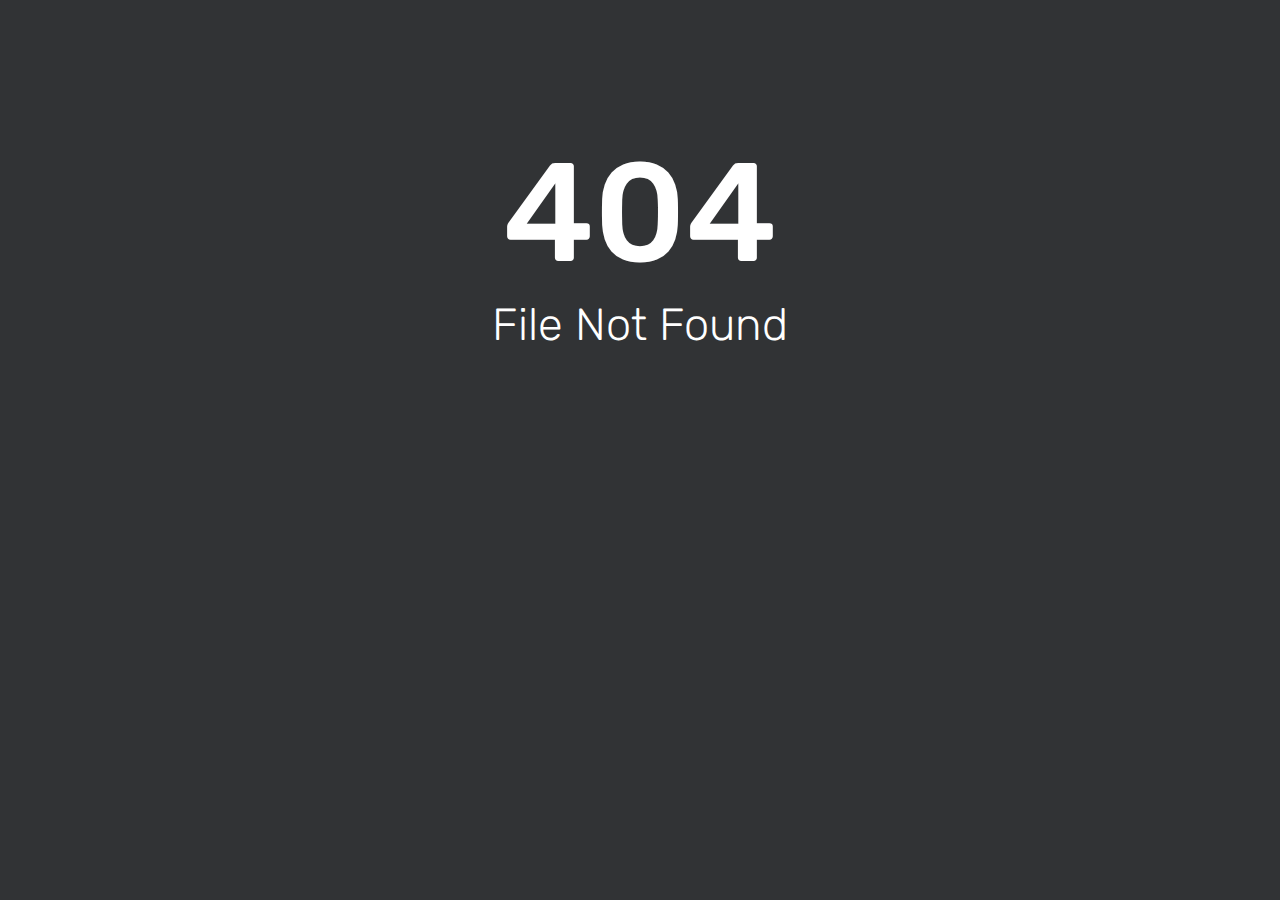
<file: owl.video.play.html>
<html><head><title>404 - File Not Found</title><link href='//fonts.bunny.net/css?family=Rubik:300,400,500' rel='stylesheet' type='text/css'><style>html, body { width: 100%; margin: 0; padding: 0; text-align: center; font-family: 'Rubik'; background-repeat: no-repeat; background-position: bottom center; background-size: cover; color: white; height: 100%; background-color: #313335; } h1 {margin-bottom: 0px;font-weight: bold;font-size: 140px;font-weight: 500;padding-top: 130px;margin-bottom: -35px;}h2 {font-size: 45px;color: white; font-weight: 200;}</style></head><body><div id='content'><h1 style='margin-bottom: -35px;'>404</h1><h2>File Not Found</h2></div></body></html>
</file>
